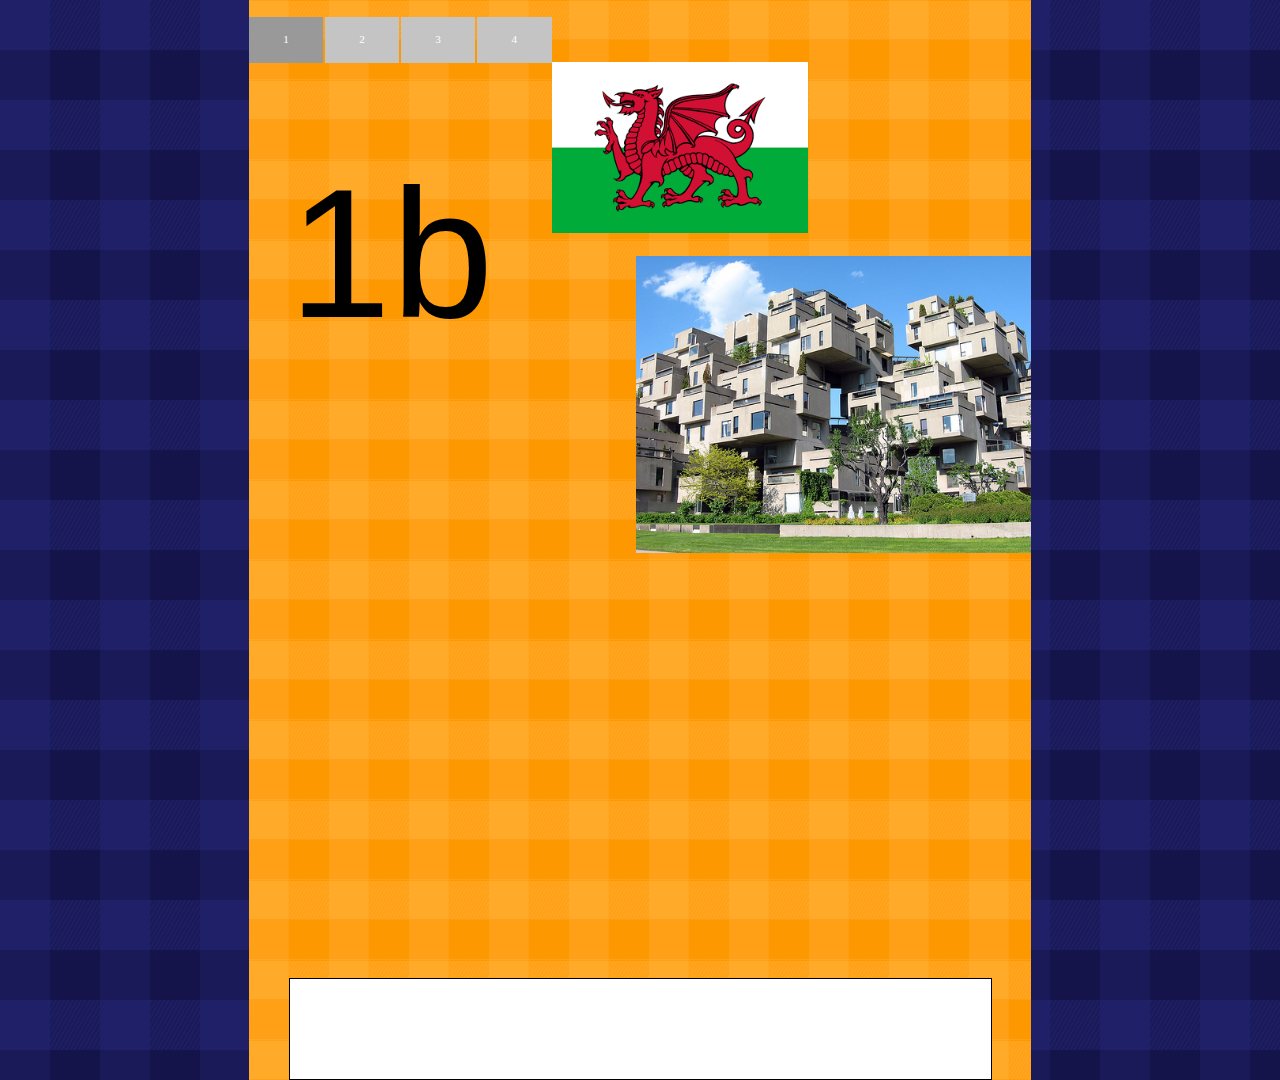
<file: index.html>
<!DOCTYPE html>
<html>
 <head>
<!--<meta name="viewport" content="width=device-width, user-scalable=yes">-->
  <meta http-equiv="Content-type" content="text/html;charset=UTF-8"/>
  <meta name="generator" content="5.0.704.218"/>
  <title>1</title>
  <!-- CSS -->
  <link rel="stylesheet" type="text/css" href="css/site_global.css?323099947"/>
  <link rel="stylesheet" type="text/css" href="css/master_amarilla.css?122903202"/>
  <link rel="stylesheet" type="text/css" href="css/index.css?4263439767" id="pagesheet"/>
  <!-- Other scripts -->
  <script type="text/javascript">
   document.documentElement.className += ' js';
</script>
   </head>
 <body>

  <div class="clearfix" id="page"><!-- column -->
   <ul class="MenuBar clearfix colelem" id="menuu6727"><!-- row -->
    <li class="MenuItemContainer clearfix grpelem" id="u6728"><!-- vertical box -->
     <a class="nonblock nontext MenuItem MenuItemWithSubMenu MuseMenuActive clearfix colelem" id="u6731" href="index.html"><!-- horizontal box --><div class="MenuItemLabel NoWrap clearfix grpelem" id="u6734-4"><!-- content --><p>1</p></div></a>
    </li>
    <li class="MenuItemContainer clearfix grpelem" id="u6766"><!-- vertical box -->
     <a class="nonblock nontext MenuItem MenuItemWithSubMenu clearfix colelem" id="u6769" href="2.html"><!-- horizontal box --><div class="MenuItemLabel NoWrap clearfix grpelem" id="u6770-4"><!-- content --><p>2</p></div></a>
    </li>
    <li class="MenuItemContainer clearfix grpelem" id="u6856"><!-- vertical box -->
     <a class="nonblock nontext MenuItem MenuItemWithSubMenu clearfix colelem" id="u6857" href="3.html"><!-- horizontal box --><div class="MenuItemLabel NoWrap clearfix grpelem" id="u6860-4"><!-- content --><p>3</p></div></a>
    </li>
    <li class="MenuItemContainer clearfix grpelem" id="u6902"><!-- vertical box -->
     <a class="nonblock nontext MenuItem MenuItemWithSubMenu clearfix colelem" id="u6903" href="4.html"><!-- horizontal box --><div class="MenuItemLabel NoWrap clearfix grpelem" id="u6906-4"><!-- content --><p>4</p></div></a>
    </li>
   </ul>
   <div class="colelem" id="u6932"><!-- custom html -->
    <meta name="viewport" content="user-scalable=no, width=980">
</div>
   <div class="clearfix colelem" id="pu6814"><!-- group -->
    <div class="grpelem" id="u6814"><!-- image -->
     <img class="block" id="u6814_img" src="images/habitat-67.jpg" alt="" width="494" height="371"/>
    </div>
    <div class="clearfix grpelem" id="u504"><!-- group -->
     <div class="grpelem" id="u6805"><!-- image -->
      <img class="block" id="u6805_img" src="images/galesflag.png" alt="" width="320" height="213"/>
     </div>
    </div>
    <div class="clearfix grpelem" id="u6798-4"><!-- content -->
     <p>1b</p>
    </div>
   </div>
   <div class="colelem" id="u6696"><!-- simple frame --></div>
   <div class="verticalspacer"></div>
  </div>
  <!-- JS includes -->
  <script type="text/javascript">
   if (document.location.protocol != 'https:') document.write('\x3Cscript src="http://musecdn.businesscatalyst.com/scripts/4.0/jquery-1.8.3.min.js" type="text/javascript">\x3C/script>');
</script>
  <script type="text/javascript">
   window.jQuery || document.write('\x3Cscript src="scripts/jquery-1.8.3.min.js" type="text/javascript">\x3C/script>');
</script>
  <script src="scripts/museutils.js?3992981318" type="text/javascript"></script>
  <script src="scripts/jquery.scrolleffects.js?4278609653" type="text/javascript"></script>
  <script src="scripts/jquery.musemenu.js?3788803530" type="text/javascript"></script>
  <script src="scripts/jquery.watch.js?4068933136" type="text/javascript"></script>
  <!-- Other scripts -->
  <script type="text/javascript">
   $(document).ready(function() { try {
Muse.Utils.transformMarkupToFixBrowserProblemsPreInit();/* body */
Muse.Utils.prepHyperlinks();/* body */
$('html').registerBackgroundPositionScrollEffect({"speedX":0,"speedY":0.2});/* scroll effect */
Muse.Utils.initWidget('.MenuBar', function(elem) { return $(elem).museMenu(); });/* unifiedNavBar */
Muse.Utils.fullPage('#page');/* 100% height page */
Muse.Utils.showWidgetsWhenReady();/* body */
Muse.Utils.transformMarkupToFixBrowserProblems();/* body */
} catch(e) { Muse.Assert.fail('Error calling selector function:' + e); }});
</script>
   </body>
</html>
</file>
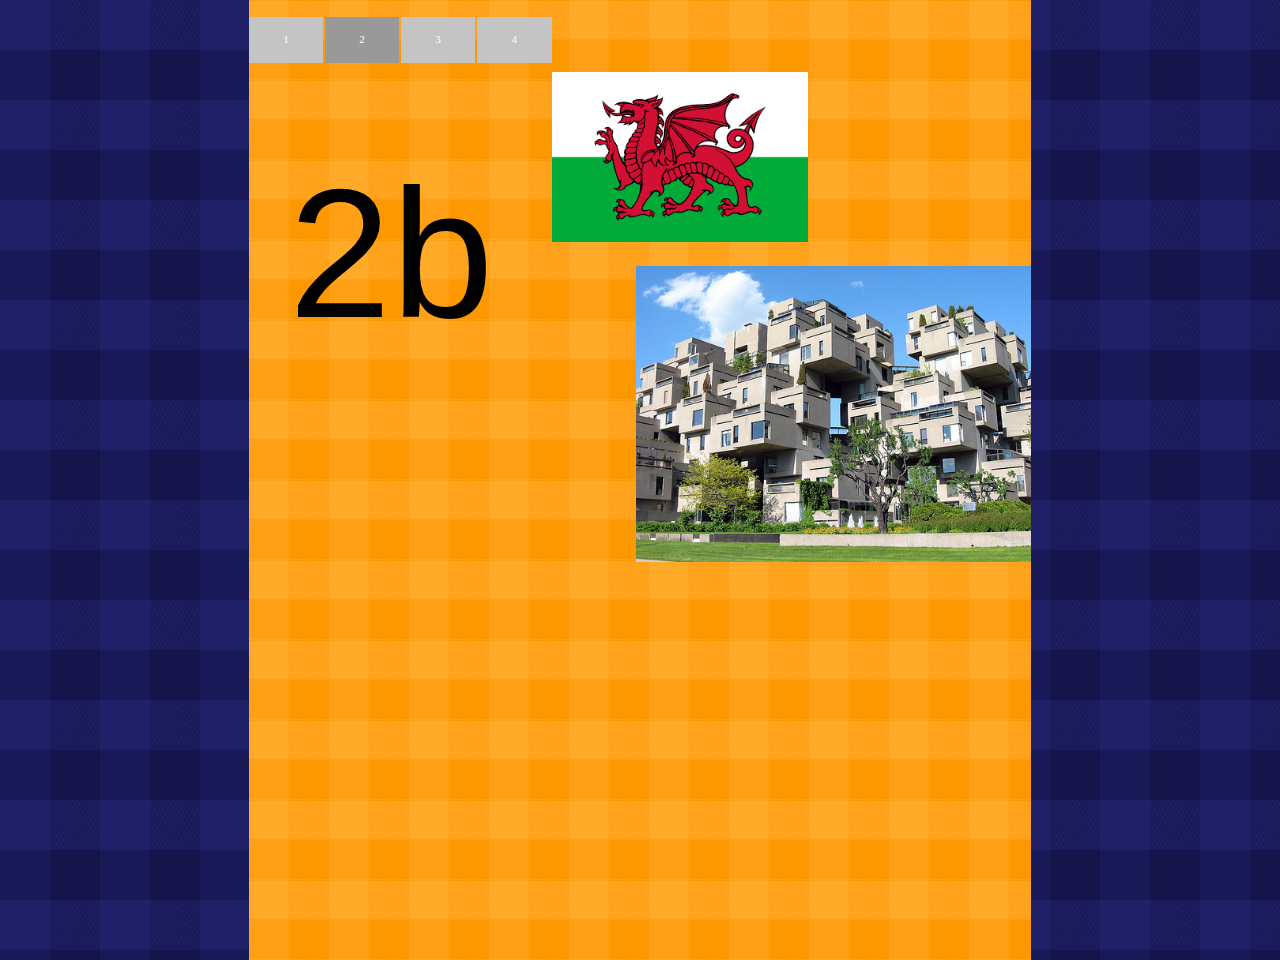
<file: 2.html>
<!DOCTYPE html>
<html>
 <head>
<!--<meta name="viewport" content="user-scalable=no, width=980">-->
  <meta http-equiv="Content-type" content="text/html;charset=UTF-8"/>
  <meta name="generator" content="5.0.704.218"/>
  <title>2</title>
  <!-- CSS -->
  <link rel="stylesheet" type="text/css" href="css/site_global.css?323099947"/>
  <link rel="stylesheet" type="text/css" href="css/master_amarilla.css?122903202"/>
  <link rel="stylesheet" type="text/css" href="css/2.css?442541942" id="pagesheet"/>
  <!-- Other scripts -->
  <script type="text/javascript">
   document.documentElement.className += ' js';
</script>
   </head>
 <body>

  <div class="clearfix" id="page"><!-- group -->
   <div class="clearfix grpelem" id="pmenuu6727"><!-- column -->
    <ul class="MenuBar clearfix colelem" id="menuu6727"><!-- row -->
     <li class="MenuItemContainer clearfix grpelem" id="u6728"><!-- vertical box -->
      <a class="nonblock nontext MenuItem MenuItemWithSubMenu clearfix colelem" id="u6731" href="index.html"><!-- horizontal box --><div class="MenuItemLabel NoWrap clearfix grpelem" id="u6734-4"><!-- content --><p>1</p></div></a>
     </li>
     <li class="MenuItemContainer clearfix grpelem" id="u6766"><!-- vertical box -->
      <a class="nonblock nontext MenuItem MenuItemWithSubMenu MuseMenuActive clearfix colelem" id="u6769" href="2.html"><!-- horizontal box --><div class="MenuItemLabel NoWrap clearfix grpelem" id="u6770-4"><!-- content --><p>2</p></div></a>
     </li>
     <li class="MenuItemContainer clearfix grpelem" id="u6856"><!-- vertical box -->
      <a class="nonblock nontext MenuItem MenuItemWithSubMenu clearfix colelem" id="u6857" href="3.html"><!-- horizontal box --><div class="MenuItemLabel NoWrap clearfix grpelem" id="u6860-4"><!-- content --><p>3</p></div></a>
     </li>
     <li class="MenuItemContainer clearfix grpelem" id="u6902"><!-- vertical box -->
      <a class="nonblock nontext MenuItem MenuItemWithSubMenu clearfix colelem" id="u6903" href="4.html"><!-- horizontal box --><div class="MenuItemLabel NoWrap clearfix grpelem" id="u6906-4"><!-- content --><p>4</p></div></a>
     </li>
    </ul>
    <div class="colelem" id="u6801"><!-- custom html -->
     <meta name="viewport" content="user-scalable=no, width=1280">
</div>
    <div class="clearfix colelem" id="u6799-4"><!-- content -->
     <p>2b</p>
    </div>
   </div>
   <div class="clearfix grpelem" id="pu6805"><!-- column -->
    <div class="colelem" id="u6805"><!-- image -->
     <img class="block" id="u6805_img" src="images/galesflag.png" alt="" width="320" height="213"/>
    </div>
    <div class="colelem" id="u6814"><!-- image -->
     <img class="block" id="u6814_img" src="images/habitat-67.jpg" alt="" width="494" height="371"/>
    </div>
   </div>
   <div class="verticalspacer"></div>
  </div>
  <!-- JS includes -->
  <script type="text/javascript">
   if (document.location.protocol != 'https:') document.write('\x3Cscript src="http://musecdn.businesscatalyst.com/scripts/4.0/jquery-1.8.3.min.js" type="text/javascript">\x3C/script>');
</script>
  <script type="text/javascript">
   window.jQuery || document.write('\x3Cscript src="scripts/jquery-1.8.3.min.js" type="text/javascript">\x3C/script>');
</script>
  <script src="scripts/museutils.js?3992981318" type="text/javascript"></script>
  <script src="scripts/jquery.scrolleffects.js?4278609653" type="text/javascript"></script>
  <script src="scripts/jquery.musemenu.js?3788803530" type="text/javascript"></script>
  <script src="scripts/jquery.watch.js?4068933136" type="text/javascript"></script>
  <!-- Other scripts -->
  <script type="text/javascript">
   $(document).ready(function() { try {
Muse.Utils.transformMarkupToFixBrowserProblemsPreInit();/* body */
Muse.Utils.prepHyperlinks();/* body */
$('html').registerBackgroundPositionScrollEffect({"speedX":0,"speedY":0.2});/* scroll effect */
Muse.Utils.initWidget('.MenuBar', function(elem) { return $(elem).museMenu(); });/* unifiedNavBar */
Muse.Utils.fullPage('#page');/* 100% height page */
Muse.Utils.showWidgetsWhenReady();/* body */
Muse.Utils.transformMarkupToFixBrowserProblems();/* body */
} catch(e) { Muse.Assert.fail('Error calling selector function:' + e); }});
</script>
   </body>
</html>
</file>
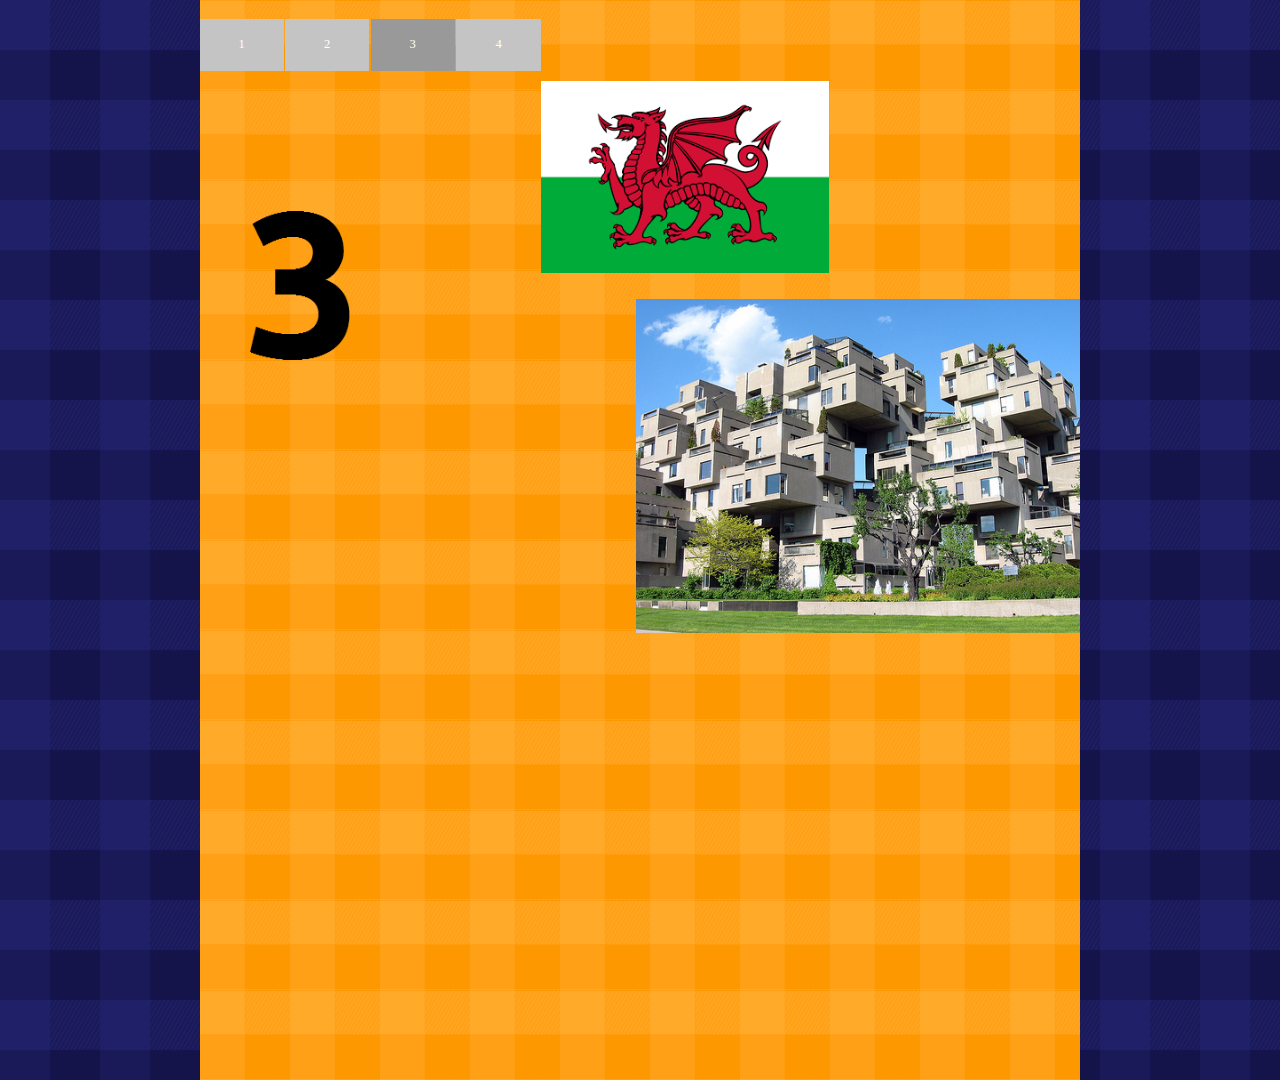
<file: 3.html>
<!DOCTYPE html>
<html>
 <head>
<meta name="viewport" content="user-scalable=yes, width=980">
  <meta http-equiv="Content-type" content="text/html;charset=UTF-8"/>
  <meta name="generator" content="5.0.704.218"/>
  <title>3</title>
  <!-- CSS -->
  <link rel="stylesheet" type="text/css" href="css/site_global.css?323099947"/>
  <link rel="stylesheet" type="text/css" href="css/master_amarilla.css?122903202"/>
  <link rel="stylesheet" type="text/css" href="css/3.css?533970142" id="pagesheet"/>
  <!-- Other scripts -->
  <script type="text/javascript">
   document.documentElement.className += ' js';
</script>
   </head>
 <body>

  <div class="clearfix" id="page"><!-- group -->
   <div class="clearfix grpelem" id="pmenuu6727"><!-- column -->
    <ul class="MenuBar clearfix colelem" id="menuu6727"><!-- row -->
     <li class="MenuItemContainer clearfix grpelem" id="u6728"><!-- vertical box -->
      <a class="nonblock nontext MenuItem MenuItemWithSubMenu clearfix colelem" id="u6731" href="index.html"><!-- horizontal box --><div class="MenuItemLabel NoWrap clearfix grpelem" id="u6734-4"><!-- content --><p>1</p></div></a>
     </li>
     <li class="MenuItemContainer clearfix grpelem" id="u6766"><!-- vertical box -->
      <a class="nonblock nontext MenuItem MenuItemWithSubMenu clearfix colelem" id="u6769" href="2.html"><!-- horizontal box --><div class="MenuItemLabel NoWrap clearfix grpelem" id="u6770-4"><!-- content --><p>2</p></div></a>
     </li>
     <li class="MenuItemContainer clearfix grpelem" id="u6856"><!-- vertical box -->
      <a class="nonblock nontext MenuItem MenuItemWithSubMenu MuseMenuActive clearfix colelem" id="u6857" href="3.html"><!-- horizontal box --><div class="MenuItemLabel NoWrap clearfix grpelem" id="u6860-4"><!-- content --><p>3</p></div></a>
     </li>
     <li class="MenuItemContainer clearfix grpelem" id="u6902"><!-- vertical box -->
      <a class="nonblock nontext MenuItem MenuItemWithSubMenu clearfix colelem" id="u6903" href="4.html"><!-- horizontal box --><div class="MenuItemLabel NoWrap clearfix grpelem" id="u6906-4"><!-- content --><p>4</p></div></a>
     </li>
    </ul>
    <img class="colelem" id="u6845-4" src="images/u6845-4.png" alt="3" width="111" height="166"/><!-- rasterized frame -->
   </div>
   <div class="clearfix grpelem" id="pu6805"><!-- column -->
    <div class="colelem" id="u6805"><!-- image -->
     <img class="block" id="u6805_img" src="images/galesflag.png" alt="" width="320" height="213"/>
    </div>
    <div class="colelem" id="u6814"><!-- image -->
     <img class="block" id="u6814_img" src="images/habitat-67.jpg" alt="" width="494" height="371"/>
    </div>
   </div>
   <div class="verticalspacer"></div>
  </div>
  <!-- JS includes -->
  <script type="text/javascript">
   if (document.location.protocol != 'https:') document.write('\x3Cscript src="http://musecdn.businesscatalyst.com/scripts/4.0/jquery-1.8.3.min.js" type="text/javascript">\x3C/script>');
</script>
  <script type="text/javascript">
   window.jQuery || document.write('\x3Cscript src="scripts/jquery-1.8.3.min.js" type="text/javascript">\x3C/script>');
</script>
  <script src="scripts/museutils.js?3992981318" type="text/javascript"></script>
  <script src="scripts/jquery.scrolleffects.js?4278609653" type="text/javascript"></script>
  <script src="scripts/jquery.musemenu.js?3788803530" type="text/javascript"></script>
  <script src="scripts/jquery.watch.js?4068933136" type="text/javascript"></script>
  <!-- Other scripts -->
  <script type="text/javascript">
   $(document).ready(function() { try {
Muse.Utils.transformMarkupToFixBrowserProblemsPreInit();/* body */
Muse.Utils.prepHyperlinks();/* body */
$('html').registerBackgroundPositionScrollEffect({"speedX":0,"speedY":0.2});/* scroll effect */
Muse.Utils.initWidget('.MenuBar', function(elem) { return $(elem).museMenu(); });/* unifiedNavBar */
Muse.Utils.fullPage('#page');/* 100% height page */
Muse.Utils.showWidgetsWhenReady();/* body */
Muse.Utils.transformMarkupToFixBrowserProblems();/* body */
} catch(e) { Muse.Assert.fail('Error calling selector function:' + e); }});
</script>
   </body>
</html>
</file>
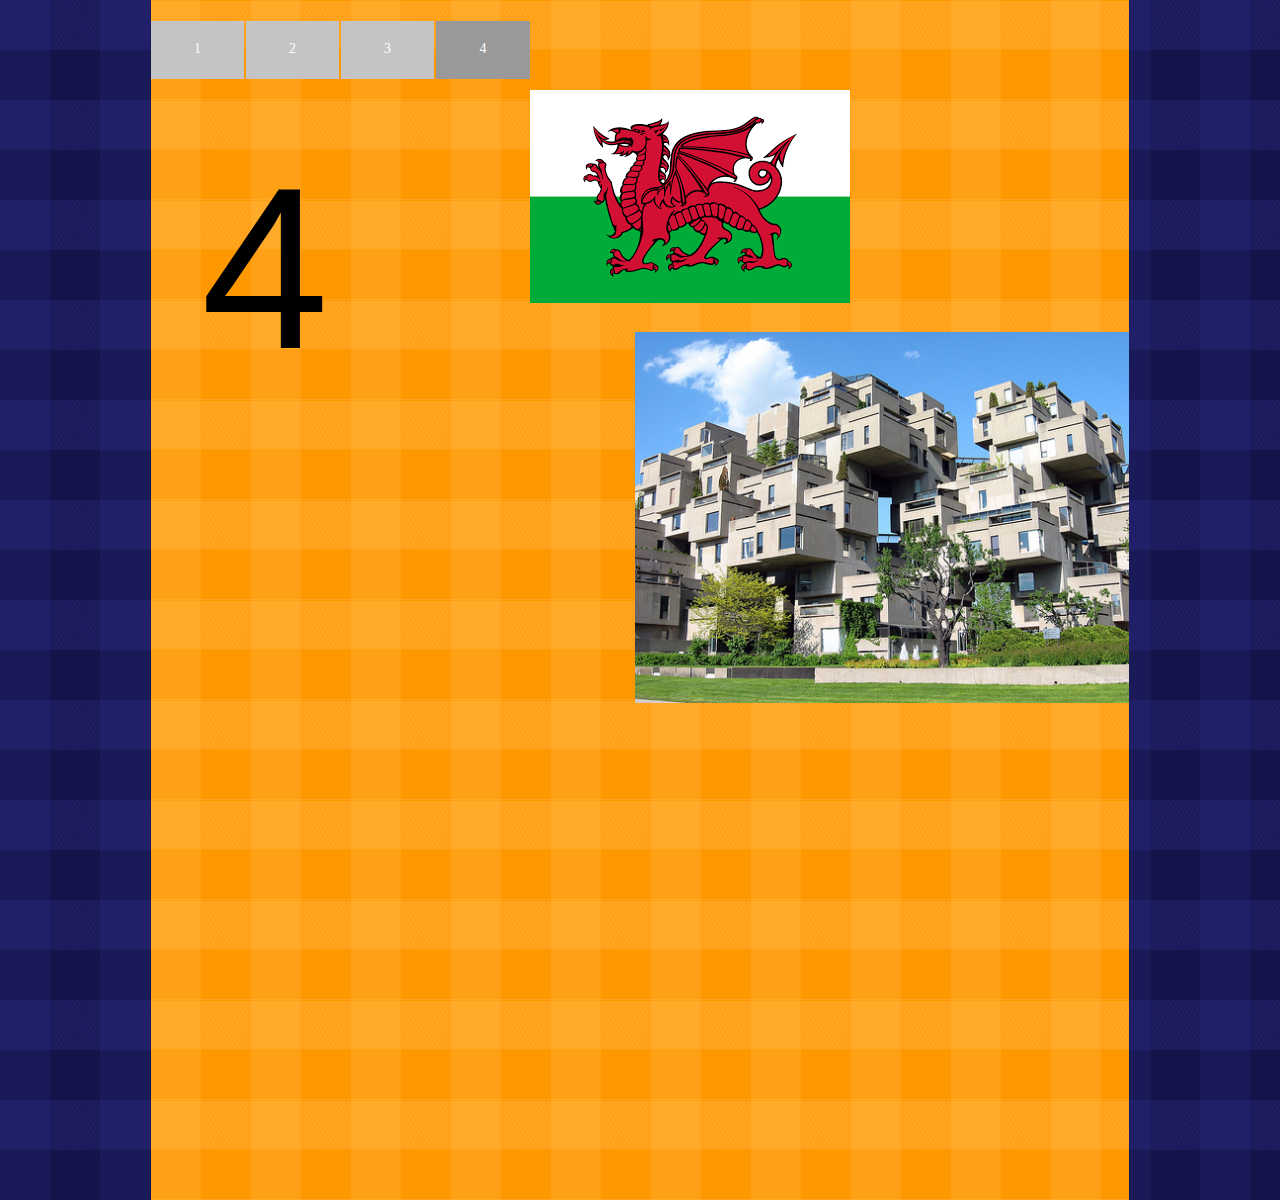
<file: 4.html>
<!DOCTYPE html>
<html>
 <head>
<meta name="viewport" content="user-scalable=no, width=1200">
  <meta http-equiv="Content-type" content="text/html;charset=UTF-8"/>
  <meta name="generator" content="5.0.704.218"/>
  <title>4</title>
  <!-- CSS -->
  <link rel="stylesheet" type="text/css" href="css/site_global.css?323099947"/>
  <link rel="stylesheet" type="text/css" href="css/master_amarilla.css?122903202"/>
  <link rel="stylesheet" type="text/css" href="css/4.css?126180663" id="pagesheet"/>
  <!-- Other scripts -->
  <script type="text/javascript">
   document.documentElement.className += ' js';
</script>
   </head>
 <body>

  <div class="clearfix" id="page"><!-- group -->
   <div class="clearfix grpelem" id="pmenuu6727"><!-- column -->
    <ul class="MenuBar clearfix colelem" id="menuu6727"><!-- row -->
     <li class="MenuItemContainer clearfix grpelem" id="u6728"><!-- vertical box -->
      <a class="nonblock nontext MenuItem MenuItemWithSubMenu clearfix colelem" id="u6731" href="index.html"><!-- horizontal box --><div class="MenuItemLabel NoWrap clearfix grpelem" id="u6734-4"><!-- content --><p>1</p></div></a>
     </li>
     <li class="MenuItemContainer clearfix grpelem" id="u6766"><!-- vertical box -->
      <a class="nonblock nontext MenuItem MenuItemWithSubMenu clearfix colelem" id="u6769" href="2.html"><!-- horizontal box --><div class="MenuItemLabel NoWrap clearfix grpelem" id="u6770-4"><!-- content --><p>2</p></div></a>
     </li>
     <li class="MenuItemContainer clearfix grpelem" id="u6856"><!-- vertical box -->
      <a class="nonblock nontext MenuItem MenuItemWithSubMenu clearfix colelem" id="u6857" href="3.html"><!-- horizontal box --><div class="MenuItemLabel NoWrap clearfix grpelem" id="u6860-4"><!-- content --><p>3</p></div></a>
     </li>
     <li class="MenuItemContainer clearfix grpelem" id="u6902"><!-- vertical box -->
      <a class="nonblock nontext MenuItem MenuItemWithSubMenu MuseMenuActive clearfix colelem" id="u6903" href="4.html"><!-- horizontal box --><div class="MenuItemLabel NoWrap clearfix grpelem" id="u6906-4"><!-- content --><p>4</p></div></a>
     </li>
    </ul>
    <div class="clearfix colelem" id="u6927-4"><!-- content -->
     <p>4</p>
    </div>
   </div>
   <div class="clearfix grpelem" id="pu6805"><!-- column -->
    <div class="colelem" id="u6805"><!-- image -->
     <img class="block" id="u6805_img" src="images/galesflag.png" alt="" width="320" height="213"/>
    </div>
    <div class="colelem" id="u6814"><!-- image -->
     <img class="block" id="u6814_img" src="images/habitat-67.jpg" alt="" width="494" height="371"/>
    </div>
   </div>
   <div class="verticalspacer"></div>
  </div>
  <!-- JS includes -->
  <script type="text/javascript">
   if (document.location.protocol != 'https:') document.write('\x3Cscript src="http://musecdn.businesscatalyst.com/scripts/4.0/jquery-1.8.3.min.js" type="text/javascript">\x3C/script>');
</script>
  <script type="text/javascript">
   window.jQuery || document.write('\x3Cscript src="scripts/jquery-1.8.3.min.js" type="text/javascript">\x3C/script>');
</script>
  <script src="scripts/museutils.js?3992981318" type="text/javascript"></script>
  <script src="scripts/jquery.scrolleffects.js?4278609653" type="text/javascript"></script>
  <script src="scripts/jquery.musemenu.js?3788803530" type="text/javascript"></script>
  <script src="scripts/jquery.watch.js?4068933136" type="text/javascript"></script>
  <!-- Other scripts -->
  <script type="text/javascript">
   $(document).ready(function() { try {
Muse.Utils.transformMarkupToFixBrowserProblemsPreInit();/* body */
Muse.Utils.prepHyperlinks();/* body */
$('html').registerBackgroundPositionScrollEffect({"speedX":0,"speedY":0.2});/* scroll effect */
Muse.Utils.initWidget('.MenuBar', function(elem) { return $(elem).museMenu(); });/* unifiedNavBar */
Muse.Utils.fullPage('#page');/* 100% height page */
Muse.Utils.showWidgetsWhenReady();/* body */
Muse.Utils.transformMarkupToFixBrowserProblems();/* body */
} catch(e) { Muse.Assert.fail('Error calling selector function:' + e); }});
</script>
   </body>
</html>
</file>
<file: css/site_global.css>
html
{
	min-height: 100%;
	min-width: 100%;
}

body,div,dl,dt,dd,ul,ol,li,h1,h2,h3,h4,h5,h6,pre,code,form,fieldset,legend,input,button,textarea,p,blockquote,th,td,a
{
	margin: 0;
	padding: 0;
	border-width: 0;
}

table
{
	border-collapse: collapse;
	border-spacing: 0;
}

fieldset,img
{
	border: 0;
}

address,caption,cite,code,dfn,em,strong,th,var,optgroup
{
	font-style: inherit;
	font-weight: inherit;
}

del,ins
{
	text-decoration: none;
}

li
{
	list-style: none;
}

caption,th
{
	text-align: left;
}

h1,h2,h3,h4,h5,h6
{
	font-size: 100%;
	font-weight: inherit;
}

input,button,textarea,select,optgroup,option
{
	font-family: inherit;
	font-size: inherit;
	font-style: inherit;
	font-weight: inherit;
}

body
{
	font-family: Arial, Helvetica Neue, Helvetica, sans-serif;
	text-align: left;
	font-size: 14px;
	line-height: 1.2;
	word-wrap: break-word;
	text-rendering: optimizeLegibility;/* kerning, primarily */
}

@media screen and (-webkit-min-device-pixel-ratio:0)
{
	body { text-rendering:auto; }
}

a:link
{
	color: #0000FF;
	text-decoration: underline;
}

a:visited
{
	color: #800080;
	text-decoration: underline;
}

a:hover
{
	color: #0000FF;
	text-decoration: underline;
}

a:active
{
	color: #EE0000;
	text-decoration: underline;
}

a.nontext /* used to override default properties of 'a' tag */
{
	color: black;
	text-decoration: none;
	font-style: normal;
	font-weight: normal;
}

.normal_text
{
	color: #000000;
	font-family: Arial, Helvetica Neue, Helvetica, sans-serif;
	font-size: 14px;
	font-style: normal;
	font-weight: normal;
	letter-spacing: 0px;
	line-height: 1.2;
	text-align: left;
	text-decoration: none;
	text-indent: 0px;
	vertical-align: 0px;
	padding: 0px;
}

.Estilo-de-p-rrafo
{
	color: #14144A;
	font-family: ubuntu, sans-serif;
	font-size: 24px;
	font-weight: 300;
	line-height: 1.5;
	padding: 0px;
}

.Estilo-de-p-rrafo-1
{
	color: #FFFFFF;
	font-family: ubuntu, sans-serif;
	font-size: 30px;
	font-weight: 500;
	line-height: 1.5;
	padding: 0px 0px 16px;
}

.Am-cuerpo-30
{
	color: #14144A;
	font-family: ubuntu, sans-serif;
	font-size: 30px;
	font-weight: 500;
	line-height: 1.5;
	padding: 0px 0px 15px;
}

.TIT
{
	color: #14144A;
	font-family: ITC Lubalin Graph Std Medium;
	font-size: 80px;
	padding: 0px;
}

.Az-Centrado-Bold-52
{
	color: #14144A;
	font-family: ubuntu, sans-serif;
	font-size: 52px;
	font-weight: 700;
	line-height: 1.15;
	text-align: center;
	padding: 22px 0px 0px;
}

.Vi-eta-1
{
	color: #14144A;
	font-family: ubuntu, sans-serif;
	font-size: 46px;
	font-weight: 500;
	line-height: 1.5;
	padding: 22px 0px 0px;
}

.Am-Izquierda-bold-52
{
	color: #FFAA28;
	font-family: ubuntu, sans-serif;
	font-size: 52px;
	font-weight: 700;
	line-height: 1.15;
	text-align: left;
	padding: 22px 0px 0px;
}

.Am-peq-izq
{
	color: #FFAA28;
	font-family: ubuntu, sans-serif;
	font-size: 26px;
	font-weight: 300;
	line-height: 1.5;
	text-align: left;
	padding: 22px 0px 0px;
}

.Personajes
{
	color: #FFAA28;
	font-family: ubuntu, sans-serif;
	font-size: 30px;
	font-weight: 700;
	line-height: 1.22;
	text-align: center;
	padding: 22px 0px 0px;
}

.Estilo-de-p-rrafo-2
{
	color: #FFAA28;
	font-family: ubuntu, sans-serif;
	font-size: 30px;
	font-weight: 300;
	line-height: 1.5;
	padding: 0px 0px 15px;
}

.Az-CUERPO-GRANDE-36,.CUERPO-GRANDE
{
	color: #14144A;
	font-family: ubuntu, sans-serif;
	font-size: 36px;
	font-weight: 500;
	line-height: 1.5;
	padding: 22px 0px 0px;
}

.Bold
{
	color: #14144A;
	font-family: ubuntu, sans-serif;
	font-size: 24px;
	font-weight: 700;
}

.TabbedPanelsTab
{
	white-space: nowrap;
}

.MenuBar  .MenuBarView, .MenuBar  .SubMenuView /* Resets for ul and li in menus */
{
	display: block;
	list-style: none;
}

.MenuBar .SubMenu
{
	display: none;
	position: absolute;
}

.NoWrap
{
	white-space: nowrap;
	word-wrap: normal;
}

.MenuBar .MenuItemContainer
{
	position: relative;
}

.rootelem /* the root of the artwork tree */
{
	margin-left: auto;
	margin-right: auto;
}

.colelem /* a child element of a column */
{
	display: inline;
	float: left;
	clear: both;
}

.grpelem /* a child element of a group */
{
	display: inline;
	float: left;
}

.clearfix:after /* force a container to fit around floated items */
{
	content: "\0020";
	visibility: hidden;
	display: block;
	height: 0;
	clear: both;
}

*:first-child+html .clearfix /* IE7 */
{
	zoom: 1;
}

.inclusion_context /* context for positioning a group of elements that share the same height */
{
	display: table;
	table-layout: fixed;
	width: 0.01px;
}

.inclelem /* element of an inclusion context */
{
	display: table-cell;
	vertical-align: top;
}

.f3s_mid /* 3-slice frame, middle slice */
{
	background-repeat: repeat;
}

.f3s_top,.f3s_bot /* 3-slice frame, top slice */
{
	background-repeat: no-repeat;
}

.f9s_top_left, .f9s_bot_left /* 9-slice frame, left corner slice */
{
	background-repeat: no-repeat;
	background-position: left;
}

.f9s_top_right, .f9s_bot_right /* 9-slice frame, right corner slice */
{
	background-repeat: no-repeat;
	background-position: right;
}

.f9s_top_mid, .f9s_bot_mid /* 9-slice frame, top/bottom horizontal slice */
{
	background-repeat: repeat-x;
	background-position: 0px 0px;
}

.f9s_mid_left /* 9-slice frame, left vertical slice */
{
	background-repeat: repeat-y;
	background-position: left;
}

.f9s_mid_right /* 9-slice frame, right vertical slice */
{
	background-repeat: repeat-y;
	background-position: right;
}

.f9s_center /* 9-slice frame, center slice */
{
	background-repeat: repeat;
	background-position: 0px 0px;
}

.popup_anchor /* anchors an abspos popup */
{
	position: relative;
	width: 0px;
	height: 0px;
}

.popup_element
{
	z-index: 100000;
}

.pointer_cursor
{
	cursor: pointer;
}

span.wrap /* used to force wrap after floated array when nested inside a paragraph */
{
	content: '';
	clear: left;
	display: block;
}

span.actAsInlineDiv /* used to simulate a DIV with inline display when already nested inside a paragraph */
{
	display: inline-block;
}

.position_content,.excludeFromNormalFlow /* used when child content is larger than parent */
{
	float: left;
}

.preload_images /* used to preload images used in non-default states */
{
	position: absolute;
	overflow: hidden;
	left: -9999px;
	top: -9999px;
	height: 1px;
	width: 1px;
}

preload /* used to specifiy the dimension of preload item */
{
	height: 1px;
	width: 1px;
}

.animateStates
{
	-webkit-transition: 0.3s ease-in-out;
	-moz-transition: 0.3s ease-in-out;
	-o-transition: 0.3s ease-in-out;
	transition: 0.3s ease-in-out;
}

input:focus,textarea:focus /* remove default focussed input styling */
{
	outline: none;
}

textarea
{
	resize: none;
	overflow: auto;
}

.fld-prompt /* form placeholders cursor behavior */
{
	pointer-events: none;
}

.wrapped-input /* form inputs & placeholders let div styling show thru */
{
	position: absolute;
	top: 0;
	left: 0;
	background: transparent;
	border: none;
}

.submit-btn /* form submit buttons on top of sibling elements */
{
	z-index: 50000;
}

.anchor_item /* used to specify anchor properties */
{
	width: 22px;
	height: 18px;
}

.MenuBar .SubMenuVisible, .MenuBarVertical .SubMenuVisible, .MenuBar .SubMenu .SubMenuVisible,.popup_element.Active,span.actAsPara,.actAsDiv,a.nonblock.nontext,img.block
{
	display: block;
}

.widget_invisible,.js .invi,.js .se_invi /* used to hide the widget before loaded */
{
	visibility: hidden;
}

.no_vert_scroll
{
	overflow-y: hidden;
}

.always_vert_scroll
{
	overflow-y: scroll;
}

.always_horz_scroll
{
	overflow-x: scroll;
}

.popup_element.Inactive,.js .disn,.hidden
{
	display: none;
}
</file>
<file: css/master_amarilla.css>
#u6731
{
	background-color: #C4C4C4;
	position: relative;
}

#u6731:hover
{
	background-color: #999999;
}

#u6731:active
{
	background-color: #6B6B6B;
}

#u6734-4
{
	border-style: none;
	border-color: transparent;
	background-color: transparent;
	text-align: center;
	color: #FFFFFF;
	font-family: Georgia, Palatino, Palatino Linotype, Times, Times New Roman, serif;
	position: relative;
}

#u6769
{
	background-color: #C4C4C4;
	position: relative;
}

#u6731.MuseMenuActive,#u6769:hover
{
	background-color: #999999;
}

#u6769:active
{
	background-color: #6B6B6B;
}

#u6770-4
{
	border-style: none;
	border-color: transparent;
	background-color: transparent;
	text-align: center;
	color: #FFFFFF;
	font-family: Georgia, Palatino, Palatino Linotype, Times, Times New Roman, serif;
	position: relative;
}

#u6857
{
	background-color: #C4C4C4;
	position: relative;
}

#u6769.MuseMenuActive,#u6857:hover
{
	background-color: #999999;
}

#u6857:active
{
	background-color: #6B6B6B;
}

#u6860-4
{
	border-style: none;
	border-color: transparent;
	background-color: transparent;
	text-align: center;
	color: #FFFFFF;
	font-family: Georgia, Palatino, Palatino Linotype, Times, Times New Roman, serif;
	position: relative;
}

#u6903
{
	background-color: #C4C4C4;
	position: relative;
}

#u6857.MuseMenuActive,#u6903:hover
{
	background-color: #999999;
}

#u6903:active
{
	background-color: #6B6B6B;
}

#u6903.MuseMenuActive
{
	background-color: #999999;
}

#u6906-4
{
	border-style: none;
	border-color: transparent;
	background-color: transparent;
	text-align: center;
	color: #FFFFFF;
	font-family: Georgia, Palatino, Palatino Linotype, Times, Times New Roman, serif;
	position: relative;
}

#u6731.MuseMenuActive #u6734-4,#u6769.MuseMenuActive #u6770-4,#u6857.MuseMenuActive #u6860-4,#u6903.MuseMenuActive #u6906-4
{
	border-style: none;
	border-color: transparent;
}

.MenuItem /* unifiedNavBar */
{
	cursor: pointer;
}

#menuu6727,#u6728,#u6766,#u6856,#u6902,#u6814,#u6805
{
	position: relative;
}
</file>
<file: css/index.css>
html
{
	background: #7F7F7F url("../images/0mosaicoazul.png") repeat left top;
}

@media only screen
and (max-width: 320px) 
{
#page{
	zoom: 0.32; -moz-transform: scale(0.32); -moz-transform-origin: 0 0;
}
}


@media only screen
and (min-width: 321px) 
and (max-width: 480px) 
{
#page{
	zoom: 0.48; -moz-transform: scale(0.48); -moz-transform-origin: 0 0;
}
}

@media only screen
and (min-width: 481px) 
and (max-width: 601px) 
{
#page{
	zoom: 0.61; -moz-transform: scale(0.61); -moz-transform-origin: 0 0;
}
}

@media only screen
and (min-width: 602px) 
and (max-width: 768px) 
{
#page{
	zoom: 0.78; -moz-transform: scale(0.78); -moz-transform-origin: 0 0;
}
}

@media only screen
and (min-width: 769px) 
and (max-width: 800px) 
{
#page{
	zoom: 0.81; -moz-transform: scale(0.81); -moz-transform-origin: 0 0;
}
}

@media only screen
and (min-width: 801px) 
and (max-width: 1280px) 
{
#page{
	zoom: 0.8; -moz-transform: scale(0.8); -moz-transform-origin: 0 0;
}
}




#page
{
	z-index: 1;
	width: 978px;
	min-height: 1179px;
	border-style: none;
	border-color: transparent;
	padding-top: 21px;
	margin-left: auto;
	margin-right: auto;
	background: #FFFFFF url("../images/0mosaicoamarillo.png") repeat left top;
}

#menuu6727
{
	z-index: 2;
	width: 379px;
}

#u6728
{
	width: 93px;
	min-height: 58px;
	margin-right: -10000px;
}

#u6731
{
	width: 93px;
	padding-bottom: 41px;
}

#u6731:hover
{
	margin: 0px;
}

#u6731:active
{
	margin: 0px;
}

#u6734-4
{
	width: 93px;
	min-height: 17px;
	margin-right: -10000px;
	top: 20px;
}

#u6731:hover #u6734-4
{
	padding-top: 0px;
	padding-bottom: 0px;
	min-height: 17px;
	margin: 0px -10000px 0px 0px;
}

#u6731:active #u6734-4
{
	padding-top: 0px;
	padding-bottom: 0px;
	min-height: 17px;
	margin: 0px -10000px 0px 0px;
}

#u6766
{
	width: 93px;
	min-height: 58px;
	margin-right: -10000px;
	left: 95px;
}

#u6769
{
	width: 93px;
	padding-bottom: 41px;
}

#u6731.MuseMenuActive,#u6769:hover
{
	margin: 0px;
}

#u6769:active
{
	margin: 0px;
}

#u6770-4
{
	width: 93px;
	min-height: 17px;
	margin-right: -10000px;
	top: 20px;
}

#u6731.MuseMenuActive #u6734-4,#u6769:hover #u6770-4
{
	padding-top: 0px;
	padding-bottom: 0px;
	min-height: 17px;
	margin: 0px -10000px 0px 0px;
}

#u6769:active #u6770-4
{
	padding-top: 0px;
	padding-bottom: 0px;
	min-height: 17px;
	margin: 0px -10000px 0px 0px;
}

#u6856
{
	width: 93px;
	min-height: 58px;
	margin-right: -10000px;
	left: 190px;
}

#u6857
{
	width: 93px;
	padding-bottom: 41px;
}

#u6769.MuseMenuActive,#u6857:hover
{
	margin: 0px;
}

#u6857:active
{
	margin: 0px;
}

#u6860-4
{
	width: 93px;
	min-height: 17px;
	margin-right: -10000px;
	top: 20px;
}

#u6769.MuseMenuActive #u6770-4,#u6857:hover #u6860-4
{
	padding-top: 0px;
	padding-bottom: 0px;
	min-height: 17px;
	margin: 0px -10000px 0px 0px;
}

#u6857:active #u6860-4
{
	padding-top: 0px;
	padding-bottom: 0px;
	min-height: 17px;
	margin: 0px -10000px 0px 0px;
}

#u6902
{
	width: 94px;
	min-height: 58px;
	margin-right: -10000px;
	left: 285px;
}

#u6903
{
	width: 94px;
	padding-bottom: 41px;
}

#u6857.MuseMenuActive,#u6903:hover
{
	margin: 0px;
}

#u6903:active
{
	margin: 0px;
}

#u6903.MuseMenuActive
{
	margin: 0px;
}

#u6906-4
{
	width: 94px;
	min-height: 17px;
	margin-right: -10000px;
	top: 20px;
}

#u6857.MuseMenuActive #u6860-4,#u6903:hover #u6906-4
{
	padding-top: 0px;
	padding-bottom: 0px;
	min-height: 17px;
	margin: 0px -10000px 0px 0px;
}

#u6903:active #u6906-4
{
	padding-top: 0px;
	padding-bottom: 0px;
	min-height: 17px;
	margin: 0px -10000px 0px 0px;
}

#u6903.MuseMenuActive #u6906-4
{
	padding-top: 0px;
	padding-bottom: 0px;
	min-height: 17px;
	margin: 0px -10000px 0px 0px;
}

#u6932
{
	z-index: 37;
	width: 200px;
	border-style: none;
	border-color: transparent;
	background-color: transparent;
	margin-left: 77px;
	margin-top: 31px;
	position: relative;
}

#pu6814
{
	width: 0.01px;
	margin-left: 50px;
	margin-top: 55px;
	position: relative;
}

#u6814
{
	z-index: 27;
	width: 494px;
	margin-right: -10000px;
	margin-top: 155px;
	left: 434px;
}

#u504
{
	z-index: 29;
	width: 320px;
	position: relative;
	margin-right: -10000px;
	margin-top: -87px;
	left: 329px;
}

#u6805
{
	z-index: 35;
	width: 320px;
	margin-right: -10000px;
}

#u6798-4
{
	z-index: 31;
	width: 263px;
	min-height: 552px;
	font-size: 230px;
	position: relative;
	margin-right: -10000px;
	margin-top: 14px;
}

#u6696
{
	z-index: 30;
	width: 877px;
	height: 124px;
	border-width: 1px;
	border-style: solid;
	border-color: #000000;
	background-color: #FFFFFF;
	margin-left: 50px;
	margin-top: 492px;
	position: relative;
}

#page .verticalspacer
{
	clear: both;
}
</file>
<file: css/2.css>
html
{
	background: #7F7F7F url("../images/0mosaicoazul.png") repeat left top;
}
@media only screen
and (max-width: 320px) 
{
#page{
	zoom: 0.32; -moz-transform: scale(0.32); -moz-transform-origin: 0 0;
}
}


@media only screen
and (min-width: 321px) 
and (max-width: 480px) 
{
#page{
	zoom: 0.48; -moz-transform: scale(0.48); -moz-transform-origin: 0 0;
}
}

@media only screen
and (min-width: 481px) 
and (max-width: 602px) 
{
#page{
	zoom: 0.61; -moz-transform: scale(0.61); -moz-transform-origin: 0 0;
}
}

@media only screen
and (min-width: 603px) 
and (max-width: 768px) 
{
#page{
	zoom: 0.78; -moz-transform: scale(0.78); -moz-transform-origin: 0 0;
}
}

@media only screen
and (min-width: 769px) 
and (max-width: 800px) 
{
#page{
	zoom: 0.81; -moz-transform: scale(0.81); -moz-transform-origin: 0 0;
}
}

@media only screen
and (min-width: 801px) 
and (max-width: 1280px) 
{
#page{
	zoom: 0.8; -moz-transform: scale(0.8); -moz-transform-origin: 0 0;
}
}
#page
{
	z-index: 1;
	width: 978px;
	min-height: 743px;
	border-style: none;
	border-color: transparent;
	padding-bottom: 457px;
	margin-left: auto;
	margin-right: auto;
	background: #FFFFFF url("../images/0mosaicoamarillo.png") repeat left top;
}

#pmenuu6727
{
	width: 0.01px;
	position: relative;
	margin-right: -10000px;
	margin-top: 21px;
}

#menuu6727
{
	z-index: 2;
	width: 379px;
}

#u6728
{
	width: 93px;
	min-height: 58px;
	margin-right: -10000px;
}

#u6731
{
	width: 93px;
	padding-bottom: 41px;
}

#u6731:hover
{
	margin: 0px;
}

#u6731:active
{
	margin: 0px;
}

#u6734-4
{
	width: 93px;
	min-height: 17px;
	margin-right: -10000px;
	top: 20px;
}

#u6731:hover #u6734-4
{
	padding-top: 0px;
	padding-bottom: 0px;
	min-height: 17px;
	margin: 0px -10000px 0px 0px;
}

#u6731:active #u6734-4
{
	padding-top: 0px;
	padding-bottom: 0px;
	min-height: 17px;
	margin: 0px -10000px 0px 0px;
}

#u6766
{
	width: 93px;
	min-height: 58px;
	margin-right: -10000px;
	left: 95px;
}

#u6769
{
	width: 93px;
	padding-bottom: 41px;
}

#u6731.MuseMenuActive,#u6769:hover
{
	margin: 0px;
}

#u6769:active
{
	margin: 0px;
}

#u6770-4
{
	width: 93px;
	min-height: 17px;
	margin-right: -10000px;
	top: 20px;
}

#u6731.MuseMenuActive #u6734-4,#u6769:hover #u6770-4
{
	padding-top: 0px;
	padding-bottom: 0px;
	min-height: 17px;
	margin: 0px -10000px 0px 0px;
}

#u6769:active #u6770-4
{
	padding-top: 0px;
	padding-bottom: 0px;
	min-height: 17px;
	margin: 0px -10000px 0px 0px;
}

#u6856
{
	width: 93px;
	min-height: 58px;
	margin-right: -10000px;
	left: 190px;
}

#u6857
{
	width: 93px;
	padding-bottom: 41px;
}

#u6769.MuseMenuActive,#u6857:hover
{
	margin: 0px;
}

#u6857:active
{
	margin: 0px;
}

#u6860-4
{
	width: 93px;
	min-height: 17px;
	margin-right: -10000px;
	top: 20px;
}

#u6769.MuseMenuActive #u6770-4,#u6857:hover #u6860-4
{
	padding-top: 0px;
	padding-bottom: 0px;
	min-height: 17px;
	margin: 0px -10000px 0px 0px;
}

#u6857:active #u6860-4
{
	padding-top: 0px;
	padding-bottom: 0px;
	min-height: 17px;
	margin: 0px -10000px 0px 0px;
}

#u6902
{
	width: 94px;
	min-height: 58px;
	margin-right: -10000px;
	left: 285px;
}

#u6903
{
	width: 94px;
	padding-bottom: 41px;
}

#u6857.MuseMenuActive,#u6903:hover
{
	margin: 0px;
}

#u6903:active
{
	margin: 0px;
}

#u6903.MuseMenuActive
{
	margin: 0px;
}

#u6906-4
{
	width: 94px;
	min-height: 17px;
	margin-right: -10000px;
	top: 20px;
}

#u6857.MuseMenuActive #u6860-4,#u6903:hover #u6906-4
{
	padding-top: 0px;
	padding-bottom: 0px;
	min-height: 17px;
	margin: 0px -10000px 0px 0px;
}

#u6903:active #u6906-4
{
	padding-top: 0px;
	padding-bottom: 0px;
	min-height: 17px;
	margin: 0px -10000px 0px 0px;
}

#u6903.MuseMenuActive #u6906-4
{
	padding-top: 0px;
	padding-bottom: 0px;
	min-height: 17px;
	margin: 0px -10000px 0px 0px;
}

#u6801
{
	z-index: 35;
	width: 200px;
	border-style: none;
	border-color: transparent;
	background-color: transparent;
	margin-left: 68px;
	margin-top: 11px;
	position: relative;
}

#u6799-4
{
	z-index: 29;
	width: 263px;
	min-height: 552px;
	font-size: 230px;
	margin-left: 50px;
	margin-top: 89px;
	position: relative;
}

#pu6805
{
	width: 0.01px;
	position: relative;
	margin-right: -10000px;
	margin-top: 90px;
	left: 379px;
}

#u6805
{
	z-index: 33;
	width: 320px;
}

#u6814
{
	z-index: 27;
	width: 494px;
	margin-left: 105px;
	margin-top: 29px;
}

#page .verticalspacer
{
	clear: both;
}
</file>
<file: css/3.css>
html
{
	background: #7F7F7F url("../images/0mosaicoazul.png") repeat left top;
}
@media only screen
and (max-width: 320px) 
{
#page{
	zoom: 0.32; -moz-transform: scale(0.32); -moz-transform-origin: 0 0;
}
}


@media only screen
and (min-width: 321px) 
and (max-width: 480px) 
{
#page{
	zoom: 0.48; -moz-transform: scale(0.48); -moz-transform-origin: 0 0;
}
}

@media only screen
and (min-width: 481px) 
and (max-width: 603px) 
{
#page{
	zoom: 0.61; -moz-transform: scale(0.61); -moz-transform-origin: 0 0;
}
}

@media only screen
and (min-width: 604px) 
and (max-width: 768px) 
{
#page{
	zoom: 0.78; -moz-transform: scale(0.78); -moz-transform-origin: 0 0;
}
}

@media only screen
and (min-width: 769px) 
and (max-width: 800px) 
{
#page{
	zoom: 0.81; -moz-transform: scale(0.81); -moz-transform-origin: 0 0;
}
}

@media only screen
and (min-width: 801px) 
and (max-width: 1280px) 
{
#page{
	zoom: 0.9; -moz-transform: scale(0.9); -moz-transform-origin: 0 0;
}
}
#page
{
	z-index: 1;
	width: 978px;
	min-height: 703px;
	border-style: none;
	border-color: transparent;
	padding-bottom: 497px;
	margin-left: auto;
	margin-right: auto;
	background: #FFFFFF url("../images/0mosaicoamarillo.png") repeat left top;
}

#pmenuu6727
{
	width: 0.01px;
	position: relative;
	margin-right: -10000px;
	margin-top: 21px;
}

#menuu6727
{
	z-index: 2;
	width: 379px;
}

#u6728
{
	width: 93px;
	min-height: 58px;
	margin-right: -10000px;
}

#u6731
{
	width: 93px;
	padding-bottom: 41px;
}

#u6731:hover
{
	margin: 0px;
}

#u6731:active
{
	margin: 0px;
}

#u6734-4
{
	width: 93px;
	min-height: 17px;
	margin-right: -10000px;
	top: 20px;
}

#u6731:hover #u6734-4
{
	padding-top: 0px;
	padding-bottom: 0px;
	min-height: 17px;
	margin: 0px -10000px 0px 0px;
}

#u6731:active #u6734-4
{
	padding-top: 0px;
	padding-bottom: 0px;
	min-height: 17px;
	margin: 0px -10000px 0px 0px;
}

#u6766
{
	width: 93px;
	min-height: 58px;
	margin-right: -10000px;
	left: 95px;
}

#u6769
{
	width: 93px;
	padding-bottom: 41px;
}

#u6731.MuseMenuActive,#u6769:hover
{
	margin: 0px;
}

#u6769:active
{
	margin: 0px;
}

#u6770-4
{
	width: 93px;
	min-height: 17px;
	margin-right: -10000px;
	top: 20px;
}

#u6731.MuseMenuActive #u6734-4,#u6769:hover #u6770-4
{
	padding-top: 0px;
	padding-bottom: 0px;
	min-height: 17px;
	margin: 0px -10000px 0px 0px;
}

#u6769:active #u6770-4
{
	padding-top: 0px;
	padding-bottom: 0px;
	min-height: 17px;
	margin: 0px -10000px 0px 0px;
}

#u6856
{
	width: 93px;
	min-height: 58px;
	margin-right: -10000px;
	left: 190px;
}

#u6857
{
	width: 93px;
	padding-bottom: 41px;
}

#u6769.MuseMenuActive,#u6857:hover
{
	margin: 0px;
}

#u6857:active
{
	margin: 0px;
}

#u6860-4
{
	width: 93px;
	min-height: 17px;
	margin-right: -10000px;
	top: 20px;
}

#u6769.MuseMenuActive #u6770-4,#u6857:hover #u6860-4
{
	padding-top: 0px;
	padding-bottom: 0px;
	min-height: 17px;
	margin: 0px -10000px 0px 0px;
}

#u6857:active #u6860-4
{
	padding-top: 0px;
	padding-bottom: 0px;
	min-height: 17px;
	margin: 0px -10000px 0px 0px;
}

#u6902
{
	width: 94px;
	min-height: 58px;
	margin-right: -10000px;
	left: 285px;
}

#u6903
{
	width: 94px;
	padding-bottom: 41px;
}

#u6857.MuseMenuActive,#u6903:hover
{
	margin: 0px;
}

#u6903:active
{
	margin: 0px;
}

#u6903.MuseMenuActive
{
	margin: 0px;
}

#u6906-4
{
	width: 94px;
	min-height: 17px;
	margin-right: -10000px;
	top: 20px;
}

#u6857.MuseMenuActive #u6860-4,#u6903:hover #u6906-4
{
	padding-top: 0px;
	padding-bottom: 0px;
	min-height: 17px;
	margin: 0px -10000px 0px 0px;
}

#u6903:active #u6906-4
{
	padding-top: 0px;
	padding-bottom: 0px;
	min-height: 17px;
	margin: 0px -10000px 0px 0px;
}

#u6903.MuseMenuActive #u6906-4
{
	padding-top: 0px;
	padding-bottom: 0px;
	min-height: 17px;
	margin: 0px -10000px 0px 0px;
}

#u6845-4
{
	z-index: 29;
	display: block;
	vertical-align: top;
	margin-left: 56px;
	margin-top: 155px;
	position: relative;
}

#pu6805
{
	width: 0.01px;
	position: relative;
	margin-right: -10000px;
	margin-top: 90px;
	left: 379px;
}

#u6805
{
	z-index: 33;
	width: 320px;
}

#u6814
{
	z-index: 27;
	width: 494px;
	margin-left: 105px;
	margin-top: 29px;
}

#page .verticalspacer
{
	clear: both;
}
</file>
<file: css/4.css>
html
{
	background: #7F7F7F url("../images/0mosaicoazul.png") repeat left top;
}
@media only screen
and (max-width: 320px) 
{
#page{
	zoom: 0.32; -moz-transform: scale(0.32); -moz-transform-origin: 0 0;
}
}


@media only screen
and (min-width: 321px) 
and (max-width: 480px) 
{
#page{
	zoom: 0.48; -moz-transform: scale(0.48); -moz-transform-origin: 0 0;
}
}

@media only screen
and (min-width: 481px) 
and (max-width: 604px) 
{
#page{
	zoom: 0.61; -moz-transform: scale(0.61); -moz-transform-origin: 0 0;
}
}

@media only screen
and (min-width: 605px) 
and (max-width: 768px) 
{
#page{
	zoom: 0.78; -moz-transform: scale(0.78); -moz-transform-origin: 0 0;
}
}

@media only screen
and (min-width: 769px) 
and (max-width: 800px) 
{
#page{
	zoom: 0.81; -moz-transform: scale(0.81); -moz-transform-origin: 0 0;
}
}
#page
{
	z-index: 1;
	width: 978px;
	min-height: 703px;
	border-style: none;
	border-color: transparent;
	padding-bottom: 497px;
	margin-left: auto;
	margin-right: auto;
	background: #FFFFFF url("../images/0mosaicoamarillo.png") repeat left top;
}

#pmenuu6727
{
	width: 0.01px;
	position: relative;
	margin-right: -10000px;
	margin-top: 21px;
}

#menuu6727
{
	z-index: 2;
	width: 379px;
}

#u6728
{
	width: 93px;
	min-height: 58px;
	margin-right: -10000px;
}

#u6731
{
	width: 93px;
	padding-bottom: 41px;
}

#u6731:hover
{
	margin: 0px;
}

#u6731:active
{
	margin: 0px;
}

#u6734-4
{
	width: 93px;
	min-height: 17px;
	margin-right: -10000px;
	top: 20px;
}

#u6731:hover #u6734-4
{
	padding-top: 0px;
	padding-bottom: 0px;
	min-height: 17px;
	margin: 0px -10000px 0px 0px;
}

#u6731:active #u6734-4
{
	padding-top: 0px;
	padding-bottom: 0px;
	min-height: 17px;
	margin: 0px -10000px 0px 0px;
}

#u6766
{
	width: 93px;
	min-height: 58px;
	margin-right: -10000px;
	left: 95px;
}

#u6769
{
	width: 93px;
	padding-bottom: 41px;
}

#u6731.MuseMenuActive,#u6769:hover
{
	margin: 0px;
}

#u6769:active
{
	margin: 0px;
}

#u6770-4
{
	width: 93px;
	min-height: 17px;
	margin-right: -10000px;
	top: 20px;
}

#u6731.MuseMenuActive #u6734-4,#u6769:hover #u6770-4
{
	padding-top: 0px;
	padding-bottom: 0px;
	min-height: 17px;
	margin: 0px -10000px 0px 0px;
}

#u6769:active #u6770-4
{
	padding-top: 0px;
	padding-bottom: 0px;
	min-height: 17px;
	margin: 0px -10000px 0px 0px;
}

#u6856
{
	width: 93px;
	min-height: 58px;
	margin-right: -10000px;
	left: 190px;
}

#u6857
{
	width: 93px;
	padding-bottom: 41px;
}

#u6769.MuseMenuActive,#u6857:hover
{
	margin: 0px;
}

#u6857:active
{
	margin: 0px;
}

#u6860-4
{
	width: 93px;
	min-height: 17px;
	margin-right: -10000px;
	top: 20px;
}

#u6769.MuseMenuActive #u6770-4,#u6857:hover #u6860-4
{
	padding-top: 0px;
	padding-bottom: 0px;
	min-height: 17px;
	margin: 0px -10000px 0px 0px;
}

#u6857:active #u6860-4
{
	padding-top: 0px;
	padding-bottom: 0px;
	min-height: 17px;
	margin: 0px -10000px 0px 0px;
}

#u6902
{
	width: 94px;
	min-height: 58px;
	margin-right: -10000px;
	left: 285px;
}

#u6903
{
	width: 94px;
	padding-bottom: 41px;
}

#u6857.MuseMenuActive,#u6903:hover
{
	margin: 0px;
}

#u6903:active
{
	margin: 0px;
}

#u6903.MuseMenuActive
{
	margin: 0px;
}

#u6906-4
{
	width: 94px;
	min-height: 17px;
	margin-right: -10000px;
	top: 20px;
}

#u6857.MuseMenuActive #u6860-4,#u6903:hover #u6906-4
{
	padding-top: 0px;
	padding-bottom: 0px;
	min-height: 17px;
	margin: 0px -10000px 0px 0px;
}

#u6903:active #u6906-4
{
	padding-top: 0px;
	padding-bottom: 0px;
	min-height: 17px;
	margin: 0px -10000px 0px 0px;
}

#u6903.MuseMenuActive #u6906-4
{
	padding-top: 0px;
	padding-bottom: 0px;
	min-height: 17px;
	margin: 0px -10000px 0px 0px;
}

#u6927-4
{
	z-index: 29;
	width: 263px;
	min-height: 552px;
	font-size: 230px;
	margin-left: 50px;
	margin-top: 52px;
	position: relative;
}

#pu6805
{
	width: 0.01px;
	position: relative;
	margin-right: -10000px;
	margin-top: 90px;
	left: 379px;
}

#u6805
{
	z-index: 33;
	width: 320px;
}

#u6814
{
	z-index: 27;
	width: 494px;
	margin-left: 105px;
	margin-top: 29px;
}

#page .verticalspacer
{
	clear: both;
}
</file>
